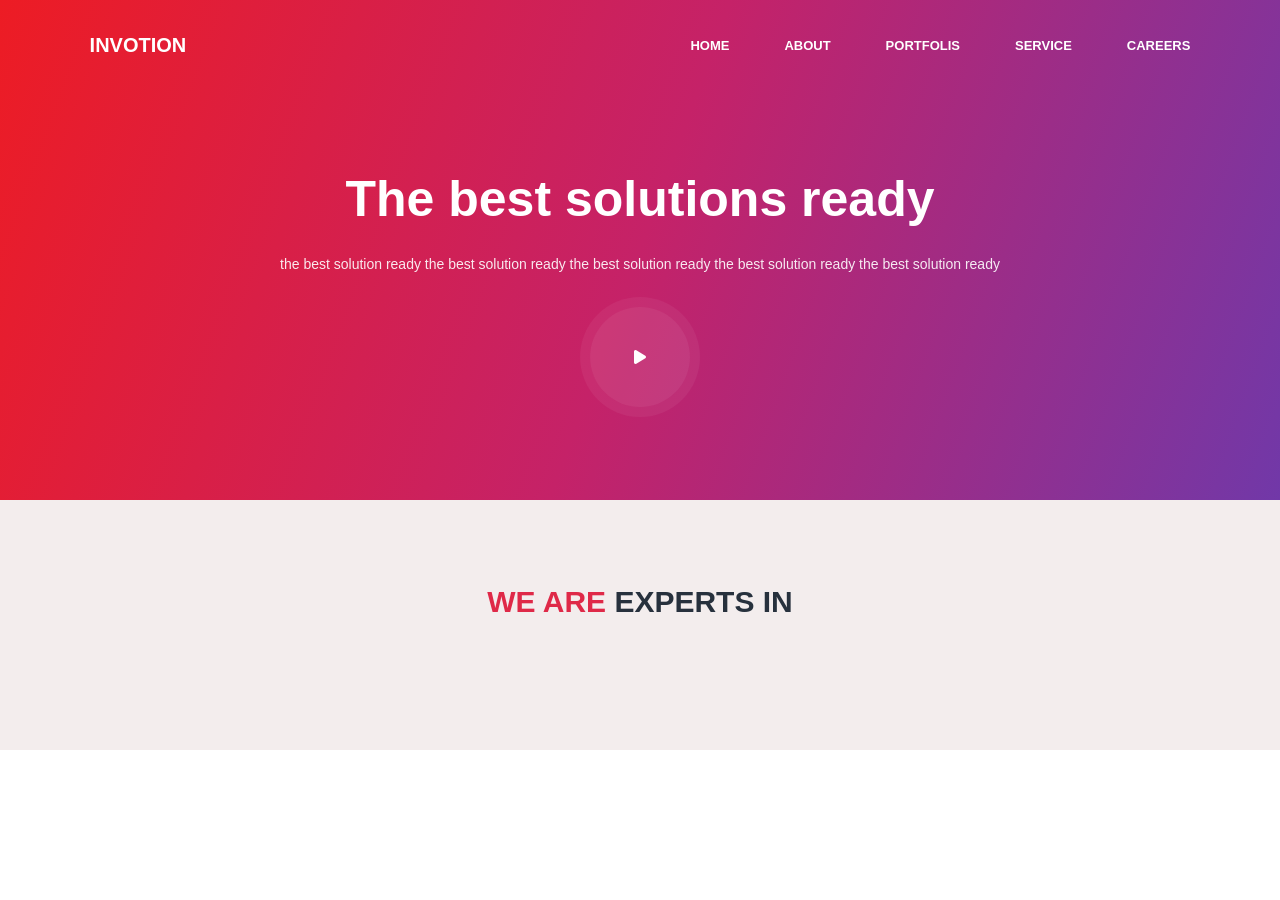
<file: moo.html>
<!DOCTYPE html>
<html lang="en">
<head>
    <meta charset="UTF-8">
    <meta name="viewport" content="width=device-width, initial-scale=1.0">
    <title>INVOTION</title>
    <link rel="stylesheet" href="https://cdnjs.cloudflare.com/ajax/libs/font-awesome/6.7.2/css/all.min.css">

    <link rel="stylesheet" href="eltalawy.css">
</head>

<body>

    <section class="hero">

        <nav>
            <div class="logo">INVOTION</div>

            <div class="menu">
                <a href="#">HOME</a>
                <a href="#">ABOUT</a>
                <a href="#">PORTFOLIS</a>
                <a href="#">SERVICE</a>
                <a href="#">CAREERS</a>
            </div>
        </nav>

        <div class="hero-content">

            <h1>The best solutions ready</h1>

            <p>
                the best solution ready the best solution ready the best solution ready
                     the best solution ready the best solution ready
                
          
            </p>

            <div class="play-button">
                <i class="fa-solid fa-play"></i>

                
            </div>

        </div>

    </section>

    <section class="experts">

        <h2>
            <span>WE ARE</span> EXPERTS IN
        </h2>

    </section>

</body>
</html>
</file>
<file: eltalawy.css>
* {
    margin: 0;
    padding: 0;
    box-sizing: border-box;
}

body {
    font-family: Arial, sans-serif;
}

.hero {
    height: 500px;

    background: linear-gradient(
        110deg,
        #ed1c24,
        #c52268,
        #7138a8
    );

    color: white;
}

nav {
    height: 90px;

    display: flex;
    align-items: center;
    justify-content: space-between;

    padding: 0 7%;
}

nav a {
    color: white;
    text-decoration: none;
    font-size: 21px;
    font-weight: bold;
    transition: 0.8s;
}

nav a:hover {
    color: #6143a6;
    transform: scale(1.1);
}












.logo {
    font-size: 20px;
    font-weight: bold;
}

/* nav a:hover {
    color: black;
} */

nav a:hover svg {
    color: yellow;
    border-bottom: 2px solid yellow;
}








.menu {
    display: flex;
    gap: 55px;
}

.menu a {
    color: white;
    text-decoration: none;
    font-size: 13px;
    font-weight: bold;
}



.hero-content {
    text-align: center;

    padding-top: 80px;
}

.hero-content h1 {
    font-size: 50px;
    margin-bottom: 25px;
}

.hero-content p {
    font-size: 14px;
    line-height: 1.7;
    opacity: 0.9;
}



.play-button {
    width: 70px;
    height: 70px;

    margin: 30px auto;

    border-radius: 50%;

    background: rgba(255, 255, 255, 0.12);

    display: flex;
    justify-content: center;
    align-items: center;

    box-shadow: 0 0 0 10px rgba(255,255,255,0.05);

}
 
.play-button:hover{
    background-color: rgb(22, 223, 59);
}

.play-button:hover i{
    color: #ed1c24;
    
    
}

.play-button{
    width: 100px;
    height: 100px;
    background-color: rgba(255,255,255,0.1);
    border-radius: 50%;
    display: flex;
    justify-content: center;
    align-items: center;
    transition: 0.3s;
    cursor: pointer;
}

.play-button svg{
    color: rgb(214, 17, 17);
    font-size: 30px;
    transition: 0.3s;
}



.experts {
    height: 250px;

    background: rgb(243, 237, 237);

    display: flex;
    justify-content: center;
    align-items: flex-start;

    padding-top: 85px;
}

.experts h2 {
    font-size: 30px;
    color: #27313d;
}

.experts h2 span {
    color: #df2948;
}
</file>
